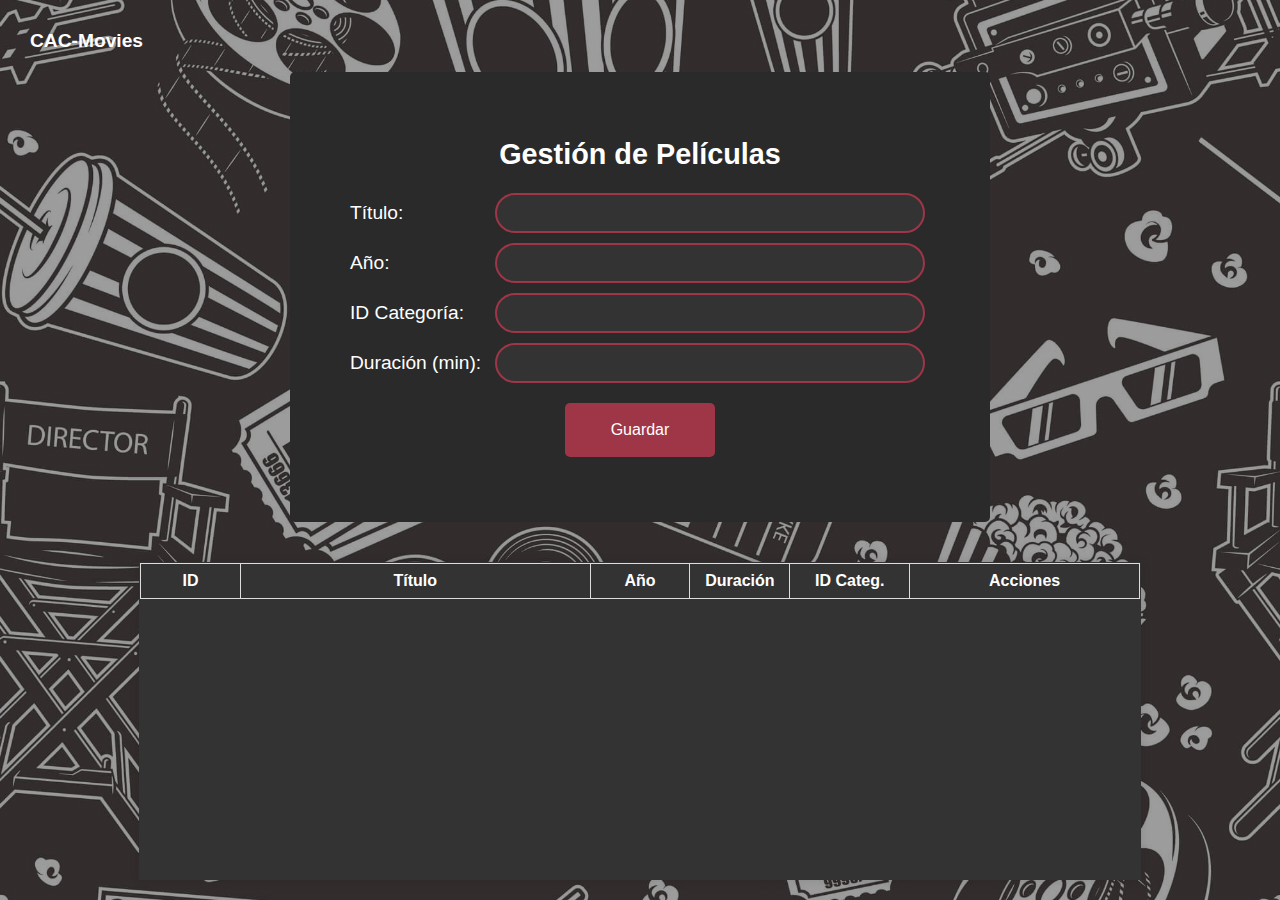
<file: pages/administrador.html>
<!DOCTYPE html>
<html lang="en">
  <head>
    <meta charset="UTF-8" />
    <meta name="viewport" content="width=device-width, initial-scale=1.0" />
    <link rel="stylesheet" href="../css/style.css" />
    <title>Administrador de películas</title>
  </head>
  <body>
    <div class="container">
      <header class="headerRegistrarse">
        <a class="anclaLogo" href="../index.html">
            <i class="fas fa-film" aria-hidden="true"></i>
            <span>CAC-Movies</span>
        </a>
      </header>
      <main class="main-adm">
        <section data-aos="zoom-in" data-aos-duration="1000" class="seccionAdministrador">
          <form id="peliculaForm" action="" method="get">
            <h2 class="tituloRegistrarse">Gestión de Películas</h2>
            <br>
            <input type="hidden" id="id" /><!-- peliculaId -->
            <label class="label-form" for="titulo">Título:</label>
            <input type="text" id="titulo" required />
            <label class="label-form" for="anioEstreno">Año:</label>
            <input type="number" id="anioEstreno" required />
            <label class="label-form" for="categoriaId">ID Categoría:</label>
            <input type="number" id="categoriaId" required /> <br>
            <label class="label-form" for="duracion">Duración (min):</label>
            <input type="number" id="duracion" required />
            <div style="text-align: center;">
              <button class="boton" type="submit">Guardar</button>
            </div>            
          </form>
        </section>
      </main>
      <div class="containerTable">
        <table id="peliculasTable">          
          <colgroup>
            <col id="colId"> <!-- Columna ID -->
            <col id="colTitulo"> <!-- Columna Título -->
            <col id="colAnio"> <!-- Columna Año -->
            <col id="colDuracion"> <!-- Columna Duración -->
            <col id="colIdCategoria"> <!-- Columna Categoría -->
            <col id="colAcciones"> <!-- Columna Acciones -->
          </colgroup>
          <thead>
            <!-- Fila Cabecera -->
            <tr>
              <th>ID</th>
              <th>Título</th>
              <th>Año</th>
              <th>Duración</th>
              <th>ID Categ.</th>
              <th>Acciones</th>
            </tr>
          </thead>
          <tbody></tbody>
        </table>
      </div>
    </div>
    <script src="../js/script.js"></script>
  </body>
</html>
</file>
<file: css/style.css>
* {
  margin: 0;
  padding: 0;
  box-sizing: border-box;
  font-family: "Nunito", sans-serif;
}
body {
  background-color: #181419;
  color: white;
  /* scrollbar-color: #9f3647  #181419; /*nuevo
     scrollbar-width: thin;*/
}
body {
  height: 100vh;
  background: linear-gradient(to right top, #24242473, #24242473),
    url("../assets/img/bg-register.jpg");
  background-size: cover;
  background-position: center;
  header {
    color: #ffffff;
    height: 8vh;
    padding: 30px;
    .anclaLogo {
      text-decoration: none;
      color: #ffffff;
      font-weight: 700;
      font-size: 1.2rem;
      /*animacion hover*/
      &:hover {
        animation: tilt-n-move-shaking 0.25s infinite;
      }
    }
  }
  main {
    /*seccion de registrarse.html*/
    .seccionRegistrarse{
      background-color: rgb(42, 42, 42);
      width: 30%;
      margin: 0 auto;
      border-radius: 5px;
      padding: 40px 20px;
      display: flex;
      flex-direction: column;
      gap: 2rem;
      justify-content: center;
      align-items: center;
      height: 90vh;
      font-size: 1.2rem;
      .titulo {
        font-size: 2.5rem;
        font-weight: 700;
        margin-bottom: 20px;
      }
      /*seleccionar todos los input menos el checkbox*/
      form {
        width: 100%;
        padding: 40px;
        input:not(.check, .boton),
        select {
          width: 100%;
          margin-bottom: 10px;
          height: 40px;
          padding: 0px 20px;
          font-size: 1.2rem;
          border-radius: 20px;
          border: 2px solid #9f3647;
          background-color: #333333;
          outline: none;
          color: rgb(255, 255, 255);
        }
        .error input:not(.check, .boton),
        .error select {
          border: 1px solid #ff0000;
        }
        .error-text {
          color: #ff0000;
          font-size: 0.8rem;
          margin-top: 0px;
          margin-bottom: 10px;
        }

        /* .terminos {
          font-size: 0.8rem;
          display: flex;
          align-items: center;
          margin-bottom: 20px;
          .textoCheck {
            margin-left: 10px;
          }
        } */
        .boton {
          width: 87%;
          box-sizing: content-box;
          background-color: #9f3647;
          border: 2px solid #9f3647;
          color: #ffffff;
          padding: 1rem 1rem;
          border-radius: 5px;
          font-size: 1rem;
          font-weight: 500;
        }
        .ayuda {
          margin-top: 40px;
          font-size: 1rem;
          text-decoration: none;
          color: #787878;
          font-weight: 400;
        }
      }
    }
  }

  .main-adm {
    /*seccion de administrador.html*/
    .seccionAdministrador{
      background-color: rgb(42, 42, 42);
      width: 700px;
      min-height: 450px;
      margin: 0 auto;
      border-radius: 5px;
      padding: 40px 20px;
      display: flex;
      flex-direction: column;
      gap: 2rem;
      justify-content: center;
      align-items: center;
      height: 50vh;
      max-height: 60vh;
      font-size: 1.2rem;
      .titulo_cabecera {
        font-size: 2.5rem;
        font-weight: 700;
        margin-bottom: 20px;
      }
      
      form {    
        padding: 40px;      
        input:not(.check, .boton),
        select {
          width: 430px;
          margin-bottom: 10px;
          height: 40px;
          padding: 0px 20px;
          font-size: 1.2rem;
          border-radius: 20px;
          border: 2px solid #9f3647;
          background-color: #333333;
          outline: none;
          color: rgb(255, 255, 255);
        }
        .error input:not(.check, .boton),
        .error select {
          border: 1px solid #ff0000;
        }
        .error-text {
          color: #ff0000;
          font-size: 0.8rem;
          margin-top: 0px;
          margin-bottom: 10px;
        }

        .boton {
          width: 150px;
          /* box-sizing: content-box; */
          background-color: #9f3647;
          border: 2px solid #9f3647;
          color: #ffffff;
          padding: 1rem 1rem;
          margin-top: 10px;
          border-radius: 5px;
          font-size: 1rem;
          font-weight: 500;
          }
        .ayuda {
          margin-top: 40px;
          font-size: 1rem;
          text-decoration: none;
          color: #787878;
          font-weight: 400;
        }
        .label-form {
          width: 140px;
          display: inline-block;
        }
        h2 {
          text-align: center;
        }
      }
    }
  }

  .containerTable {
    width: 1002px;
    height: 318px;
    overflow-y: auto;
    margin: 40px auto;
    padding: 0px;
    background-color: #333333;
    border: 1px solid #333333;
    box-shadow: 0 0 10px rgba(0, 0, 0, 0.1);
  }

  table {
    margin: 0 auto; 
    width: 1000px;
    background-color: #f0f0f0; 
    border-collapse: collapse; 
    border: 1px solid #ddd;
  }

  thead {
    position: sticky;
    top: 0;
    background-color: #333333;
    color: #fff;
  }

  th, td {
    padding: 8px;
    text-align: center;
    height: 35px;
    border: 1px solid #ddd;
  }
  
  td {
    background-color: #d3d3d3;
    color: #000000;
  }
  
  tr td:nth-child(2) {
    text-align: left;
  }

  #colId {
    width: 10%;
  }

  #colTitulo {
    width: 35%;
  }

  #colAnio {
    width: 10%;
  }

  #colDuracion {
    width: 10%;
  }

  #colIdCategoria {
    width: 12%;
  }

  #colAcciones {
    width: 23%;
  }
}
</file>
